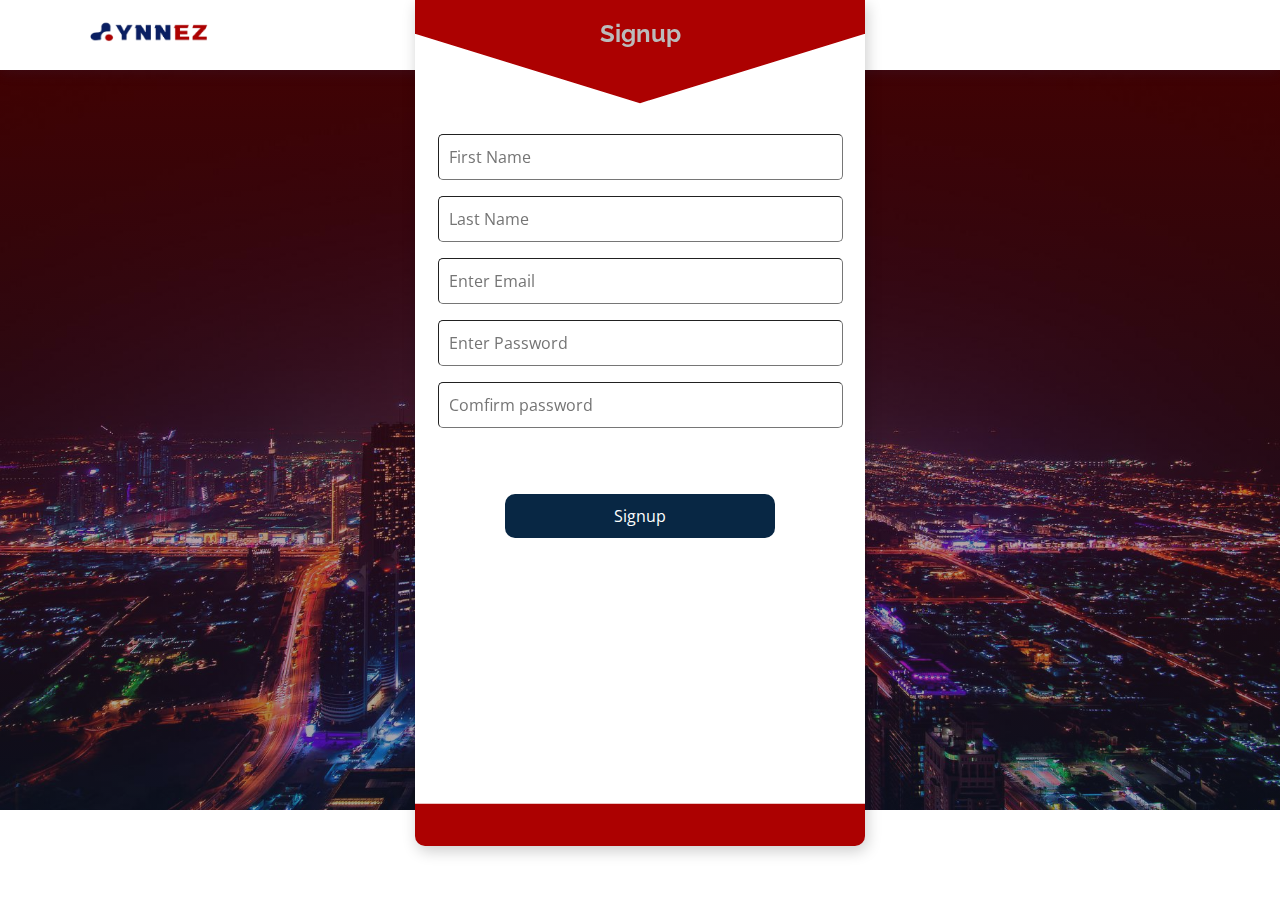
<file: form.html>
<!DOCTYPE html>
<html lang="en">

<head>
    <meta charset="utf-8">
    <meta content="width=device-width, initial-scale=1.0" name="viewport">

    <title>Dubai luxe tribe</title>
    <meta content="" name="description">
    <meta content="" name="keywords">

    <!-- Favicons -->
    <link href="assets/img/favicon" rel="icon">
    <link href="assets/img/apple-touch-icon" rel="apple-touch-icon">

    <!-- Google Fonts -->
    <link
        href="https://fonts.googleapis.com/css?family=Open+Sans:300,300i,400,400i,600,600i,700,700i|Raleway:300,300i,400,400i,500,500i,600,600i,700,700i|Poppins:300,300i,400,400i,500,500i,600,600i,700,700i"
        rel="stylesheet">

    <!-- Vendor CSS Files -->
    <link rel="stylesheet" href="https://cdnjs.cloudflare.com/ajax/libs/font-awesome/6.1.1/css/all.min.css">
    <link href="assets/vendor/fontawesome-free/css/all.min.css" rel="stylesheet">
    <link href="assets/vendor/animate.css/animate.min.css" rel="stylesheet">
    <link href="assets/vendor/bootstrap/css/bootstrap.min.css" rel="stylesheet">
    <link href="assets/vendor/bootstrap-icons/bootstrap-icons.css" rel="stylesheet">
    <link href="assets/vendor/boxicons/css/boxicons.min.css" rel="stylesheet">
    <link href="assets/vendor/glightbox/css/glightbox.min.css" rel="stylesheet">
    <link href="assets/vendor/remixicon/remixicon.css" rel="stylesheet">
    <link href="assets/vendor/swiper/swiper-bundle.min.css" rel="stylesheet">

    <!-- Template Main CSS File -->
    <link href="assets/css/style.css" rel="stylesheet">

    <style>
        #header {
            top: 0 !important;
        }
    </style>
</head>

<body>


    <!-- ======= Header ======= -->
    <header id="header" class="fixed-top">
        <div class="container d-flex align-items-center">

            <!--
      <h1 class="logo me-auto"><a href="index.html">Dubai luxe tribe</a></h1>
-->
            <!-- Uncomment below if you prefer to use an image logo -->
            <a href="index.html" class="logo me-auto"><img src="assets/img/logo2.png" alt="" class="img-fluid"></a>
        </div>
    </header><!-- End Header -->

    <!-- ======= Hero Section ======= -->
    <section id="hero" class="d-flex align-items-center signup-main-cont" style="height: 100vh !important;">

        <div class="down-bottom"></div>
        <div class="main-form-cont">
            <div class="top-cont">
                <h2>Signup</h2>
            </div>
            <div class="form-cont">
                <form action="#">
                    <div class="input-form">
                        <div>
                            <input type="text" placeholder="First Name">
                        </div>
                        <div>
                            <input type="text" placeholder="Last Name">
                        </div>
                        <div>
                            <input type="email" placeholder="Enter Email">
                        </div>
                        <div>
                            <input type="password" placeholder="Enter Password">
                        </div>
                        <div>
                            <input type="password" placeholder="Comfirm password">
                        </div>
                    </div>

                    <div class="btn-cont">
                        <button class="signup-btn"> Signup</button>
                    </div>
                </form>
            </div>
            <div class="bottom-cont">
                <div class="clip"></div>
            </div>
        </div>
    </section><!-- End Hero -->

    <div id="preloader"></div>
    <a href="#" class="back-to-top d-flex align-items-center justify-content-center"><i
            class="bi bi-arrow-up-short"></i></a>

    <!-- Vendor JS Files -->
    <script src="assets/vendor/purecounter/purecounter.js"></script>
    <script src="assets/vendor/bootstrap/js/bootstrap.bundle.min.js"></script>
    <script src="assets/vendor/glightbox/js/glightbox.min.js"></script>
    <script src="assets/vendor/swiper/swiper-bundle.min.js"></script>
    <script src="assets/js/anime.min.js"></script>
    <script src="assets/js/jquery-3.2.1.slim.min.js"></script>

    <!-- Template Main JS File -->

    <script src="assets/js/app.js"></script>
    <script src="assets/js/main.js"></script>

</body>

</html>
</file>
<file: assets/css/style.css>
body {
  font-family: "Open Sans", sans-serif;
  color: #444444;
}

a {
  color: #1977cc;
  text-decoration: none;
}

a:hover {
  color: #3291e6;
  text-decoration: none;
}

h1, h2, h3, h4, h5, h6 {
  font-family: "Raleway", sans-serif;
}


.ml11 .text-wrapper {
  position: relative;
  display: inline-block;
  padding-top: 0.1em;
  padding-right: 0.05em;
  padding-bottom: 0.15em;
}

.ml11 .line {
  opacity: 0;
  position: absolute;
  left: 0;
  height: 100%;
  width: 3px;
  background-color: #fff;
  transform-origin: 0 50%;
}

.ml11 .line1 { 
  top: 0; 
  left: 0;
}

.ml11 .letter {
  display: inline-block;
  line-height: 1em;
}

#scroll-container {
  overflow: hidden;
}

#scroll-text {
  text-align: right;
 text-overflow: ellipsis;
  white-space: nowrap;
  /* animation properties */
  -moz-transform: translateX(100%);
  -webkit-transform: translateX(100%);
  transform: translateX(100%);
  
  -moz-animation: my-animation 15s linear infinite;
  -webkit-animation: my-animation 15s linear infinite;
  animation: my-animation 15s linear infinite;
}

/* for Firefox */
@-moz-keyframes my-animation {
  from { -moz-transform: translateX(100%); }
  to { -moz-transform: translateX(-100%); }
}

/* for Chrome */
@-webkit-keyframes my-animation {
  from { -webkit-transform: translateX(100%); }
  to { -webkit-transform: translateX(-100%); }
}

@keyframes my-animation {
  from {
    -moz-transform: translateX(100%);
    -webkit-transform: translateX(100%);
    transform: translateX(100%);
  }
  to {
    -moz-transform: translateX(-100%);
    -webkit-transform: translateX(-100%);
    transform: translateX(-100%);
  }
}


/*--------------------------------------------------------------
# Preloader
--------------------------------------------------------------*/
#preloader {
  position: fixed;
  top: 0;
  left: 0;
  right: 0;
  bottom: 0;
  z-index: 9999;
  overflow: hidden;
  background: #fff;
}

#preloader:before {
  content: "";
  position: fixed;
  top: calc(50% - 30px);
  left: calc(50% - 30px);
  border: 6px solid #1977cc;
  border-top-color: #d1e6f9;
  border-radius: 50%;
  width: 60px;
  height: 60px;
  -webkit-animation: animate-preloader 1s linear infinite;
  animation: animate-preloader 1s linear infinite;
}

@-webkit-keyframes animate-preloader {
  0% {
    transform: rotate(0deg);
  }
  100% {
    transform: rotate(360deg);
  }
}

@keyframes animate-preloader {
  0% {
    transform: rotate(0deg);
  }
  100% {
    transform: rotate(360deg);
  }
}
/*--------------------------------------------------------------
# Back to top button
--------------------------------------------------------------*/
.back-to-top {
  position: fixed;
  visibility: hidden;
  opacity: 0;
  right: 15px;
  bottom: 15px;
  z-index: 996;
  background: #ac0101;
  width: 40px;
  height: 40px;
  border-radius: 4px;
  transition: all 0.4s;
}
.back-to-top i {
  font-size: 28px;
  color: #fff;
  line-height: 0;
}
.back-to-top:hover {
  background: #298ce5;
  color: #fff;
}
.back-to-top.active {
  visibility: visible;
  opacity: 1;
}

.datepicker-dropdown {
  padding: 20px !important;
}

.initial-top-bar{
position: absolute;
display: flex;
align-items: center;
justify-content: center;
top: 0;
left: 0;
right: 0;
height: 3rem;
background-color: #ac0101;
}
.initial-top-bar p{
  color: white;
}
@media (max-width: 600px){
.initial-top-bar p{
  padding-top: 10px;
  margin-right: 20px;
}
.counter span{
  font-size: 16px;
  margin-bottom: 0;
  margin-top: 10px !important;
}
.counter span::after{
   content: "Entries / Total Applicatons";
  position: absolute;
  font-size: 9px !important;
  left: 50%;
  transform: translateX(-50%);
  color: #000;
  width: 100%;
  font-weight: 800;
  text-overflow: ellipsis;
  white-space: nowrap;
  top: -18px !important;
}

}

.swiper .swiper-slide-prev .slider-text{
}
.swiper .swiper-slide-prev .slider-text {

}

.swiper-wrapper .slider-text{
  transition: all 2s ease-in-out;
  opacity: 0;
}
.swiper-wrapper .car-images{
  margin-right: -80%;
  transition: all 2s ease-in-out;
}
.swiper .swiper-slide.swiper-slide-active .car-images{
  margin-right: 0%;
}
.swiper .swiper-slide.swiper-slide-active .slider-text{
  opacity: 1;
}

.swiper .swiper-slide.swiper-slide-next .slider-text{
  
}

@keyframes swipe1-animation{
    0% {
      opacity: 0 !important;
      transform: translateY(-50%) !important
    }
    25%{
      opacity: 1 !important;
      transform: translateY(0) !important;
    }
    75%{
      opacity: 1 !important;
      transform: translateY(20px) !important;
    }
    95%{
      opacity: 1 !important;
      transform: translateY(-100%) !important;
    }
    100%{
      opacity: 0 !important
      
    }
}

.main-form-cont{
   background-color: #ac0101;
   min-width: 450px;
   max-width: 360px;
   height: 94vh;
   z-index: 9999999;
   position: absolute;
   left: 50%;
   top: 0;
   transform: translateX(-50%);
   display: flex;
   flex-direction: column;
   box-shadow: 2px 5px 15px rgba(0, 0, 0, 0.2);
   border-bottom-left-radius: 10px;
   border-bottom-right-radius:10px ;
}
.main-form-cont .top-cont{
flex: .04;
justify-content: center;
align-items: center;
position: relative;
}
.main-form-cont .top-cont h2{
  position: absolute;
  left: 50%;
  transform: translateX(-50%);
  font-size: 35px;
  font-weight: 700;
  color: white;
  top: 10px;
}
.main-form-cont .form-cont{
  flex: .91;
  background-color: white;
 clip-path: polygon(50% 9%, 100% 0, 100% 50%, 100% 100%, 0 100%, 0 0);
  
}
.main-form-cont .bottom-cont{
  flex: .05;
  position: relative;
}


 .main-form-cont .input-form{
   width: 100%;
   margin-top: 100px;
   display: flex;
   flex-direction: column;
   justify-content: center;
   align-items: center;
 }
.main-form-cont .input-form > div{
  width: 90%;
}
.main-form-cont .input-form input{
  width: 100%;
  margin-bottom: 1rem;
  padding: 10px;
  outline: none;
  border-radius: 5px;
  border-width: .3px;
}

.main-form-cont .signup-btn{
  width: 60%;
  padding: 10px;
  outline: none;
  border: none;
  border-radius: 10px;
  background-color: #082744;
  color: white;
}
.main-form-cont .btn-cont{
  display: flex;
  justify-content: center;
  margin-top: 50px;
}

@media (max-width: 972px){
.main-form-cont{
  top: 70px;
  height: 89vh;
}
}
@media (max-width: 480px){
.main-form-cont{
  min-width: 100%;
}
}

.counter{
  width: 100%;
  display: flex;
  justify-content: center;
  font-size: 24px;
  font-weight: 800;
  position: relative;
}
.counter span{
  text-align: center;
  background-color: #ac0101;
  color: white;
  padding: 4px .7rem;
  border-radius: 10px;
  position: relative;
  margin-top: -10px;
  margin-bottom: 5px;
}
.counter span::after{
  content: "Entries / Total Applicatons";
  position: absolute;
  bottom: -18px;
  font-size: 12px;
  left: 50%;
  transform: translateX(-50%);
  color: #000;
  width: 100%;
  font-weight: 800;
  text-overflow: ellipsis;
  white-space: nowrap;
}

.entry {
  position: absolute;
  left: 50%;
  bottom: 0;
  width: 100%;
  font-size: 12px;
  transform: translateX(-50%);
}
/*--------------------------------------------------------------
# Top Bar
--------------------------------------------------------------*/
#topbar {
  background: #fff;
  height: 40px;
  font-size: 14px;
  transition: all 0.5s;
  z-index: 996;
}
#topbar.topbar-scrolled {
  top: -40px;
}
#topbar .contact-info a {
  line-height: 1;
  color: #444444;
  transition: 0.3s;
}
#topbar .contact-info a:hover {
  color: #1977cc;
}
#topbar .contact-info i {
  color: #1977cc;
  padding-right: 4px;
  margin-left: 15px;
  line-height: 0;
}
#topbar .contact-info i:first-child {
  margin-left: 0;
}
#topbar .social-links a {
  color: #437099;
  padding-left: 15px;
  display: inline-block;
  line-height: 1px;
  transition: 0.3s;
}
#topbar .social-links a:hover {
  color: #1977cc;
}
#topbar .social-links a:first-child {
  border-left: 0;
}

/*--------------------------------------------------------------
# Header
--------------------------------------------------------------*/
#header {
  background: #fff;
  transition: all 0.5s;
  z-index: 997;
  padding: 15px 0;
  top: 40px;
  box-shadow: 0px 2px 15px rgba(25, 119, 204, 0.1);
}
#header.header-scrolled {
  top: 0;
}
#header .logo {
  font-size: 30px;
  margin: 0;
  padding: 0;
  line-height: 1;
  font-weight: 700;
  letter-spacing: 0.5px;
  font-family: "Poppins", sans-serif;
}
#header .logo a {
  color: #2c4964;
}
#header .logo img {
  max-height: 40px;
}

/**
* Appointment Button *
*/
.appointment-btn {
  margin-left: 25px;
  background: #ac0101;
  color: #fff;
  border-radius: 50px;
  padding: 8px 25px;
  white-space: nowrap;
  transition: 0.3s;
  font-size: 14px;
  display: inline-block;
}
.appointment-btn:hover {
  background: #ac0101;
  color: #fff;
}
@media (max-width: 768px) {
  .appointment-btn {
    margin: 0 15px 0 0;
    padding: 6px 18px;
  }
}

/*--------------------------------------------------------------
# Navigation Menu
--------------------------------------------------------------*/
/**
* Desktop Navigation 
*/
.navbar {
  padding: 0;
}
.navbar ul {
  margin: 0;
  padding: 0;
  display: flex;
  list-style: none;
  align-items: center;
}
.navbar li {
  position: relative;
}
.navbar > ul > li {
  position: relative;
  white-space: nowrap;
  padding: 8px 0 8px 20px;
}
.navbar a, .navbar a:focus {
  display: flex;
  align-items: center;
  justify-content: space-between;
  font-size: 14px;
  color: #2c4964;
  white-space: nowrap;
  transition: 0.3s;
  border-bottom: 2px solid #fff;
  padding: 5px 2px;
}
.navbar a i, .navbar a:focus i {
  font-size: 12px;
  line-height: 0;
  margin-left: 5px;
}
.navbar a:hover, .navbar .active, .navbar .active:focus, .navbar li:hover > a {
  color: #1977cc;
  border-color: #1977cc;
}
.navbar .dropdown ul {
  display: block;
  position: absolute;
  left: 20px;
  top: calc(100% + 30px);
  margin: 0;
  padding: 10px 0;
  z-index: 99;
  opacity: 0;
  visibility: hidden;
  background: #fff;
  box-shadow: 0px 0px 30px rgba(127, 137, 161, 0.25);
  transition: 0.3s;
}
.navbar .dropdown ul li {
  min-width: 200px;
}
.navbar .dropdown ul a {
  padding: 10px 20px;
  font-size: 14px;
  font-weight: 500;
  text-transform: none;
  color: #082744;
  border: none;
}
.navbar .dropdown ul a i {
  font-size: 12px;
}
.navbar .dropdown ul a:hover, .navbar .dropdown ul .active:hover, .navbar .dropdown ul li:hover > a {
  color: #1977cc;
}
.navbar .dropdown:hover > ul {
  opacity: 1;
  top: 100%;
  visibility: visible;
}
.navbar .dropdown .dropdown ul {
  top: 0;
  left: calc(100% - 30px);
  visibility: hidden;
}
.navbar .dropdown .dropdown:hover > ul {
  opacity: 1;
  top: 0;
  left: 100%;
  visibility: visible;
}
@media (max-width: 1366px) {
  .navbar .dropdown .dropdown ul {
    left: -90%;
  }
  .navbar .dropdown .dropdown:hover > ul {
    left: -100%;
  }
}

/**
* Mobile Navigation 
*/
.mobile-nav-toggle {
  color: #2c4964;
  font-size: 28px;
  cursor: pointer;
  display: none;
  line-height: 0;
  transition: 0.5s;
}
.mobile-nav-toggle.bi-x {
  color: #fff;
}

@media (max-width: 991px) {
  .mobile-nav-toggle {
    display: block;
  }

  .navbar ul {
    display: none;
  }
}
.navbar-mobile {
  position: fixed;
  overflow: hidden;
  top: 0;
  right: 0;
  left: 0;
  bottom: 0;
  background: rgba(28, 47, 65, 0.9);
  transition: 0.3s;
  z-index: 999;
}
.navbar-mobile .mobile-nav-toggle {
  position: absolute;
  top: 15px;
  right: 15px;
}
.navbar-mobile ul {
  display: block;
  position: absolute;
  top: 55px;
  right: 15px;
  bottom: 15px;
  left: 15px;
  padding: 10px 0;
  background-color: #fff;
  overflow-y: auto;
  transition: 0.3s;
}
.navbar-mobile > ul > li {
  padding: 0;
}
.navbar-mobile a, .navbar-mobile a:focus {
  padding: 10px 20px;
  font-size: 15px;
  color: #2c4964;
  border: none;
}
.navbar-mobile a:hover, .navbar-mobile .active, .navbar-mobile li:hover > a {
  color: #1977cc;
}
.navbar-mobile .getstarted, .navbar-mobile .getstarted:focus {
  margin: 15px;
}
.navbar-mobile .dropdown ul {
  position: static;
  display: none;
  margin: 10px 20px;
  padding: 10px 0;
  z-index: 99;
  opacity: 1;
  visibility: visible;
  background: #fff;
  box-shadow: 0px 0px 30px rgba(127, 137, 161, 0.25);
}
.navbar-mobile .dropdown ul li {
  min-width: 200px;
}
.navbar-mobile .dropdown ul a {
  padding: 10px 20px;
}
.navbar-mobile .dropdown ul a i {
  font-size: 12px;
}
.navbar-mobile .dropdown ul a:hover, .navbar-mobile .dropdown ul .active:hover, .navbar-mobile .dropdown ul li:hover > a {
  color: #1977cc;
}
.navbar-mobile .dropdown > .dropdown-active {
  display: block;
}

.main-content-container{
   display: flex;
  justify-content: space-between;
}

.car-images img{
width: 100%;
}
::-webkit-scrollbar{
  width: 10px;
}
::-webkit-scrollbar-thumb{
  width: 8px;
  background-color: #650000;
}

.signup-main-cont{
  background: linear-gradient(rgba(172, 1, 1,0.4), rgba(8, 39, 68,0.4)), url("/assets/img/bg-img2.jpg") !important;    
  background: linear-gradient(rgba(172, 1, 1,0.4), rgb(8, 39, 68,0.4)), url("/assets/img/bg-img2.jpg") !important;    
  background-repeat: no-repeat !important;
  background-size:cover !important;
  background-position: center !important;
  width: 100% !important;
  position: relative !important;
}

.down-bottom{
  position: absolute;
  bottom: 0;
  left: 0;
  width: 100%;
  background-color: white;
height: 10vh;

}


/*--------------------------------------------------------------
# Hero Section
--------------------------------------------------------------*/
#hero {
  width: 100%;
  height: 90vh;
  background-size: cover;
  margin-bottom: -200px;
  background: #041321;
}
#hero .container {
  position: relative;
}
#hero h1 {
  margin: 0;
  font-size: 48px;
  font-weight: 700;
  line-height: 56px;
  text-transform: uppercase;
  color: #ddd;
  overflow: hidden; 
  text-overflow: ellipsis;
  white-space: nowrap;
}
#hero h2 {
  color: #bbbbbb;
  margin: 10px 0 0 0;
  font-size: 24px;
}
#hero p{
  color: #bfbfbf;
  margin: 10px 0 0 0;
}



#hero .btn-get-started {
  font-family: "Raleway", sans-serif;
  text-transform: uppercase;
  font-weight: 500;
  font-size: 14px;
  letter-spacing: 1px;
  display: inline-block;
  padding: 12px 35px;
  margin-top: 30px;
  border-radius: 50px;
  transition: 0.5s;
  color: #fff;
  background: #ac0101;
}
#hero .btn-get-started:hover {
  background: #3b0101;
}
@media (min-width: 1024px) {
  #hero {
    background-attachment: fixed;
  }
}
@media (max-width: 992px) {
  #hero {
    margin-bottom: 0;
    height: 115vh;
  }
  #hero .container {
    margin-top: 150px;
    padding-bottom: 63px;
  }
  #hero .car-images{
    margin-top: 15px;
  }
  #hero h1 {
    font-size: 28px;
    line-height: 36px;
  }
  #hero h2 {
    font-size: 18px;
    line-height: 24px;
    margin-bottom: 30px;
  }
  .main-content-container{
    flex-wrap: wrap;
  }
}
@media (max-height: 600px) {
  #hero {
    height: 115vh;
  }



  #hero .car-images{
    padding-right: 20px;
  }
#hero .car-images img{
  width: 70%;
}
}

/*--------------------------------------------------------------
# Sections General
--------------------------------------------------------------*/
section {
  padding: 60px 0;
  overflow: hidden;
}

.section-bg {
  background-color: #f1f7fd;
}

.section-title {
  text-align: center;
  padding-bottom: 30px;
}
.section-title h2 {
  font-size: 32px;
  font-weight: bold;
  margin-bottom: 20px;
  padding-bottom: 20px;
  position: relative;
  color: #2c4964;
}
.section-title h2::before {
  content: "";
  position: absolute;
  display: block;
  width: 120px;
  height: 1px;
  background: #ddd;
  bottom: 1px;
  left: calc(50% - 60px);
}
.section-title h2::after {
  content: "";
  position: absolute;
  display: block;
  width: 40px;
  height: 3px;
  background: #1977cc;
  bottom: 0;
  left: calc(50% - 20px);
}
.section-title p {
  margin-bottom: 0;
}

/*--------------------------------------------------------------
# Breadcrumbs
--------------------------------------------------------------*/
.breadcrumbs {
  padding: 20px 0;
  background-color: #f1f7fd;
  min-height: 40px;
  margin-top: 120px;
}
@media (max-width: 992px) {
  .breadcrumbs {
    margin-top: 100px;
  }
}
.breadcrumbs h2 {
  font-size: 24px;
  font-weight: 300;
  margin: 0;
}
@media (max-width: 992px) {
  .breadcrumbs h2 {
    margin: 0 0 10px 0;
  }
}
.breadcrumbs ol {
  display: flex;
  flex-wrap: wrap;
  list-style: none;
  padding: 0;
  margin: 0;
  font-size: 14px;
}
.breadcrumbs ol li + li {
  padding-left: 10px;
}
.breadcrumbs ol li + li::before {
  display: inline-block;
  padding-right: 10px;
  color: #6c757d;
  content: "/";
}
@media (max-width: 768px) {
  .breadcrumbs .d-flex {
    display: block !important;
  }
  .breadcrumbs ol {
    display: block;
  }
  .breadcrumbs ol li {
    display: inline-block;
  }
}
/*=================== 

count down styles 

===================*/
.clock {
  height: 5vh;
  color: white;
  font-size: 3.5vh;
  font-family: sans-serif;
  display: flex;
  position: relative;
  background: #650000;
  overflow: hidden;
}

.clock::before, .clock::after {
  content: '';
  width: 7ch;
  height: 3vh;
  background: linear-gradient(to top, transparent, black);
  position: absolute;
  z-index: 2;
}

.clock::after {
  bottom: 0;
  background: linear-gradient(to bottom, transparent, black);
}

.clock > div {
  display: flex;
}

.tick {
  line-height: 17vh;
}

.tick-hidden {
  opacity: 0;
}

.move {
  animation: move linear 1s infinite;
}

@keyframes move {
  from {
    transform: translateY(0vh);
  }
  to {
    transform: translateY(-20vh);
  }
}


/*--------------------------------------------------------------
# Why Us
--------------------------------------------------------------*/
.why-us .content {
  padding: 30px;
  background: #082744;
  border-radius: 4px;
  color: #fff;
}
.why-us .content h3 {
  font-weight: 700;
  font-size: 34px;
  margin-bottom: 30px;
}
.why-us .content p {
  margin-bottom: 30px;
}
.why-us .content .more-btn {
  display: inline-block;
  background: white;
  padding: 6px 30px 8px 30px;
  color: #000;
  border-radius: 50px;
  transition: all ease-in-out 0.4s;
}
.why-us .content .more-btn i {
  font-size: 14px;
}
.why-us .content .more-btn:hover {
  color: #650000;
  background: #fff;
}
.why-us .icon-boxes .icon-box {
  text-align: center;
  border-radius: 10px;
  background: #fff;
  box-shadow: 4px 0px 15px rgba(0, 0, 0, 0.1);
  padding: 40px 30px;
  width: 100%;
  cursor: pointer;
}
.why-us .icon-boxes .icon-box:hover {
  transform: scale(.9);
}
.why-us .icon-boxes .icon-box i {
  font-size: 40px;
  color: #ac0101;
  margin-bottom: 30px;
}
.why-us .icon-boxes .icon-box h4 {
  font-size: 20px;
  font-weight: 700;
  margin: 0 0 30px 0;
}
.why-us .icon-boxes .icon-box p {
  font-size: 15px;
  color: #848484;
}


/*--------------------------------------------------------------
# Counts
--------------------------------------------------------------*/
.counts {
  background: #082744;
  padding: 70px 0 60px;
  position: relative;
  overflow: auto;
  height: 45vh;
}
.counts .count-box {
  padding: 30px 30px 25px 30px;
  width: 100%;
  position: relative;
  text-align: center;
  background: #fff;
  box-shadow: 1px 1px 1px rgba(0, 0, 0, 0.3);
  margin-top: 28px;
}
.counts .count-box i {
  position: absolute;
  top: -25px;
  left: 50%;
  transform: translateX(-50%);
  font-size: 25px;
  background: #ac0101;
  color: #fff;
  border-radius: 50px;
  display: inline-flex;
  align-items: center;
  justify-content: center;
  width: 48px;
  height: 48px;
}
.counts .count-box span {
  font-size: 46px;
  display: block;
  font-weight: 600;
  color: #082744;
}
.counts .count-box p {
  padding: 0;
  margin: 0;
  font-family: "Raleway", sans-serif;
  font-size: 14px;
}

@media (max-width:1303px){
#hero h2  {
}
#hero p{
}
}

@media (max-width: 1096px){
#hero h1  {
  font-size: 30px;
}
.b1{
  display: block;

}
.b2 {
  display: none;
}
}

@media (max-width:805px){
  .trash{
    display: none;
    visibility: hidden;
  }
  .text-break{
    display: none;
  }
  #hero p{
    margin-top: -10px;
  }
  #hero .scrollto{
    display: none;
    visibility: hidden;
  }
.swiper .swiper-slide-prev {
display: none !important;
visibility: hidden;
}
.swiper .swiper-slide-next {
display: none !important;
visibility: hidden;
}
}
</file>
